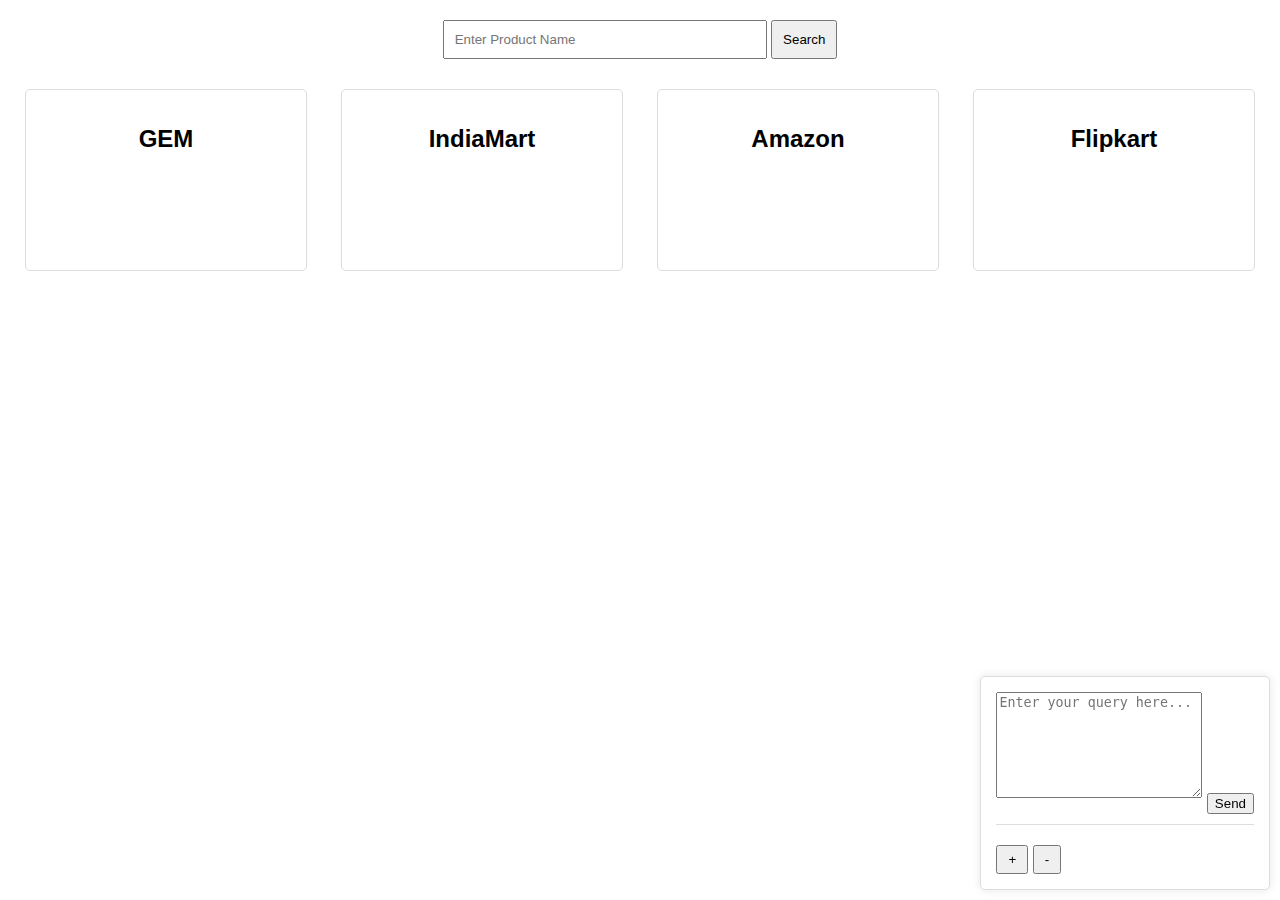
<file: Frontend/index.html>
<!DOCTYPE html>
<html lang="en">
<head>
    <meta charset="UTF-8">
    <meta name="viewport" content="width=device-width, initial-scale=1.0">
    <title>Product Price Comparison</title>
    <link rel="stylesheet" href="style.css">
</head>
<body>
    <div class="search-container">
        <input type="text" id="productInput" placeholder="Enter Product Name">
        <button id="searchButton">Search</button>
    </div>
    <div class="cards-container">
        <div class="card" id="gemPriceCard"><h2>GEM</h2></div>
        <div class="card" id="indiamartPriceCard"><h2>IndiaMart</h2></div>
        <div class="card" id="amazonPriceCard"><h2>Amazon</h2></div>
        <div class="card" id="flipkartPriceCard"><h2>Flipkart</h2></div>
    </div>
    <div class="chat-module">
        <textarea id="chatInput" placeholder="Enter your query here..."></textarea>
        <button id="chatSubmit">Send</button>
        <div id="chatResponse"></div>
        <button id="increaseSize">+</button>
        <button id="decreaseSize">-</button>
    </div>
    <script src="./scripts.js"></script>
</body>
</html>
</file>
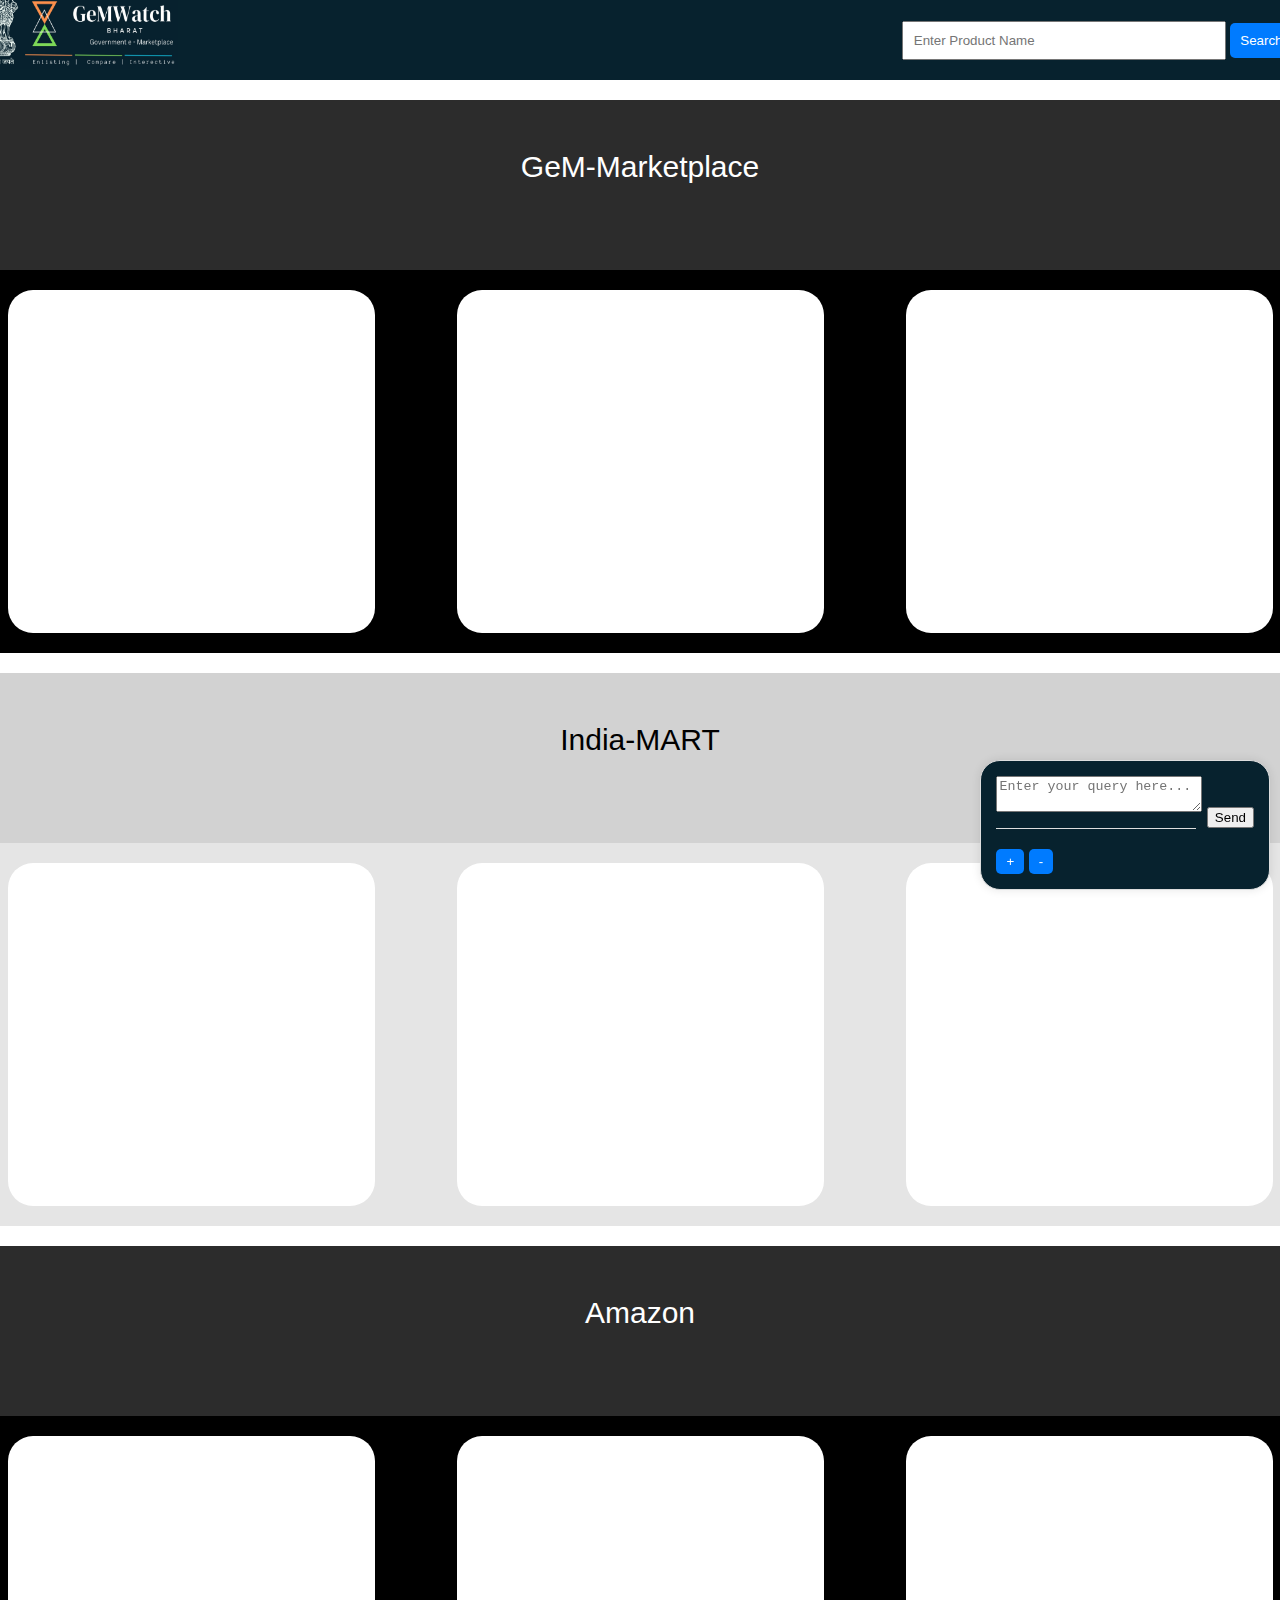
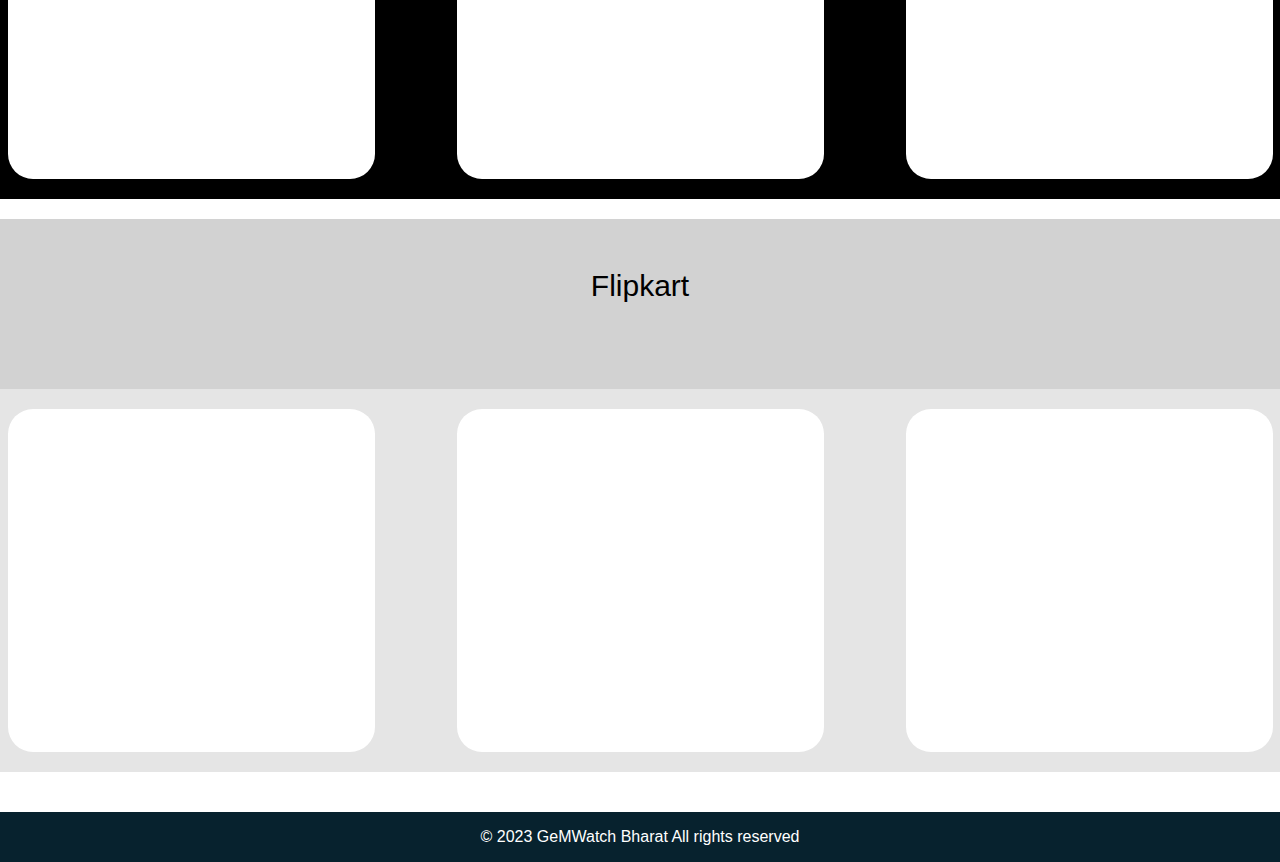
<file: Frontend/compare.html>
<!DOCTYPE html>
<html lang="en">
<head>
    <meta charset="UTF-8">
    <meta name="viewport" content="width=device-width, initial-scale=1.0">
    <title>Product Price Comparison</title>
    <link rel="stylesheet" href="compare.css">
</head>
<body>
    <div class="screen">
        <div class="header"> 
            <div class="logo-container">
                <img src="WhatsApp Image 2023-12-20 at 07.07.09_20244623.jpg" alt="Logo" class="logo">
            </div>
            
            <div class="search-container">
                <input type="text" id="productInput" placeholder="Enter Product Name">
                <button id="searchButton">Search</button>
            </div>
        </div>
        <div class="rect">
            <div class="rectangle">
                <div class="sub-rectangle1">GeM-Marketplace</div>
                <div class="sub-rect-container">
                    <div class="sub-rect" id="gemPriceDisplay1"></div>
                    <div class="sub-rect" id="gemPriceDisplay2"></div>
                    <div class="sub-rect" id="gemPriceDisplay3"></div>
                </div>
            </div>

            <div class="rectangle2">
                <div class="sub-rectangle2">India-MART</div>
                <div class="sub-rect-container2">
                    <div class="sub-rect2" id="indiamartPriceDisplay1"></div>
                    <div class="sub-rect2" id="indiamartPriceDisplay2"></div>
                    <div class="sub-rect2" id="indiamartPriceDisplay3"></div>
                </div>
            </div>

            <div class="rectangle">
                <div class="sub-rectangle1">Amazon</div>
                <div class="sub-rect-container">
                    <div class="sub-rect" id="amazonPriceDisplay1"></div>
                    <div class="sub-rect" id="amazonPriceDisplay2"></div>
                    <div class="sub-rect" id="amazonPriceDisplay3"></div>
                </div>
            </div>

            <div class="rectangle2">
                <div class="sub-rectangle2">Flipkart</div>
                <div class="sub-rect-container2">
                    <div class="sub-rect2" id="flipkartPriceDisplay1"></div>
                    <div class="sub-rect2" id="flipkartPriceDisplay2"></div>
                    <div class="sub-rect2" id="flipkartPriceDisplay3"></div>
                </div>
            </div>
        </div>

        <div class="footer">
            © 2023 GeMWatch Bharat All rights reserved
        </div>

        <div class="chat-module">
            <textarea id="chatInput" placeholder="Enter your query here..."></textarea>
            <button id="chatSubmit">Send</button>
            <div id="chatResponse"></div>
            <button id="increaseSize">+</button>
            <button id="decreaseSize">-</button>
        </div>
    </div>
   
    <script src="./compare.js"></script> <!-- Correct the script source link if necessary -->
</body>
</html>
</file>
<file: Frontend/style.css>
body {
    font-family: Arial, sans-serif;
}

.search-container {
    text-align: center;
    margin-top: 20px;
}

#productInput {
    width: 300px;
    padding: 10px;
}

#searchButton {
    padding: 10px;
}

.cards-container {
    display: flex;
    justify-content: space-around;
    flex-wrap: wrap;
    margin-top: 20px;
}

.card {
    border: 1px solid #ddd;
    border-radius: 5px;
    padding: 15px;
    margin: 10px;
    width: 250px;
    min-height: 150px;
}

.card h2 {
    text-align: center;
}

/* Additional styling can be added as needed */

/* Add this to your CSS file */
/* -------------------------------------------------------------------------- */
.chat-module {
    position: fixed;
    bottom: 10px;
    right: 10px;
    background-color: white;
    border: 1px solid #ddd;
    border-radius: 5px;
    padding: 15px;
    box-shadow: 0px 0px 10px rgba(0,0,0,0.1);
}

#chatInput {
    width: 200px;
    height: 100px;
    margin-bottom: 10px;
}

#chatResponse {
    margin-top: 10px;
    border-top: 1px solid #ddd;
    padding-top: 10px;
}

#increaseSize, #decreaseSize {
    padding: 5px 10px;
    margin-top: 10px;
}

/* Optional: Style to make the buttons appear side by side */
#increaseSize, #decreaseSize {
    display: inline-block;
}
</file>
<file: Frontend/compare.css>
body {
    font-family: Arial, sans-serif;
    transition: font-size 0.3s ease;
    display: flex;
    justify-content: center;
    align-items: center;
    margin: 0;
}

.rect {
    display: flex;
    flex-direction: column;
    justify-content: center;
    text-align: center;
    align-items: center;
}

.rectangle, .rectangle2 {
    margin-top: 20px;
    width: 1345px;
    height: auto;
    background-color: #000;
    border-radius: 20px;
    display: flex;
    flex-direction: column;
    padding-bottom: 20px;
}

.rectangle2 {
    background-color: #e5e5e5;
}

.sub-rectangle1, .sub-rectangle2 {
    background-color: #2c2c2c;
    width: 100%;
    height: 120px;
    border-radius: 25px;
    color: white;
    font-size: 30px;
    text-align: center;
    padding-top: 50px;
}

.sub-rectangle2 {
    background-color: #d2d2d2;
    color: black;
}

.sub-rect, .sub-rect2 {
    position: relative;
    border-radius: 25px;
    background-color: white;
    width: 367px;
    height: 343px;
    margin-top: 20px;
    margin-left: 40px;
    margin-right: 40px;
    overflow-y: auto;
}

.sub-rect-container, .sub-rect-container2 {
    display: flex;
    justify-content: space-between;
    width: 100%;
}

/* Output Module Styles */
.sub-rect div, .sub-rect2 div {
    margin: 10px;
    padding: 5px;
    border: 1px solid #ddd;
    border-radius: 5px;
    background-color: #f8f8f8;
}

/* Logo and Search Container */
.logo-container {
    height: 78.5px;
    width: 200px;
    padding-left: 10px;
    padding-bottom: 20px;
}

.logo {
    height: 100%;
    width: 100%;
}

.header {
    background-color: #07222e;
    margin: 0;
    height: 80px;
    color: #07222e;
    display: flex;
    justify-content: space-between;
    align-items: center;
}

.search-container {
    text-align: right;
    padding-right: 20px;
}

/* Input and Button Styles */
#productInput {
    width: 300px;
    padding: 10px;
    transition: box-shadow 0.3s ease;
}

#productInput:focus {
    box-shadow: 0 0 10px rgba(0, 123, 255, 0.5);
}

#searchButton {
    padding: 10px;
    background-color: #007bff;
    color: white;
    border: none;
    border-radius: 5px;
    cursor: pointer;
    transition: background-color 0.3s ease;
}

#searchButton:hover {
    background-color: #0056b3;
}

/* Footer Styles */
.footer {
    display: flex;
    background-color: #07222e;
    height: 50px;
    width: 100%;
    color: white;
    text-align: center;
    justify-content: center;
    align-items: center;
    margin-top: 40px;
}

/* Chat Module Styles */
.chat-module {
    position: fixed;
    bottom: 10px;
    right: 10px;
    background-color: #07222e;
    border: 1px solid #ddd;
    border-radius: 20px;
    padding: 15px;
    color: white;
    box-shadow: 0px 0px 10px rgba(0,0,0,0.1);
}

#chatInput, #chatResponse {
    width: 200px;
    margin-bottom: 10px;
}

#chatResponse {
    border-top: 1px solid #ddd;
    padding-top: 10px;
}

#increaseSize, #decreaseSize {
    padding: 5px 10px;
    background-color: #007bff;
    color: white;
    border: none;
    border-radius: 5px;
    cursor: pointer;
    transition: background-color 0.3s ease;
}

#increaseSize:hover, #decreaseSize:hover {
    background-color: #0056b3;
}

/* Responsive Design */
@media (max-width: 768px) {
    .rectangle, .rectangle2 {
        width: 90%;
    }

    .sub-rect, .sub-rect2 {
        width: 90%;
        margin: 10px auto;
    }

    .sub-rect-container, .sub-rect-container2 {
        flex-direction: column;
        align-items: center;
    }
}

.product-link-button {
    display: inline-block;
    padding: 10px 15px;
    margin-top: 10px;
    background-color: #007bff;
    color: white;
    text-decoration: none;
    border-radius: 5px;
    cursor: pointer;
    transition: background-color 0.3s ease;
}

.product-link-button:hover {
    background-color: #0056b3;
}
</file>
